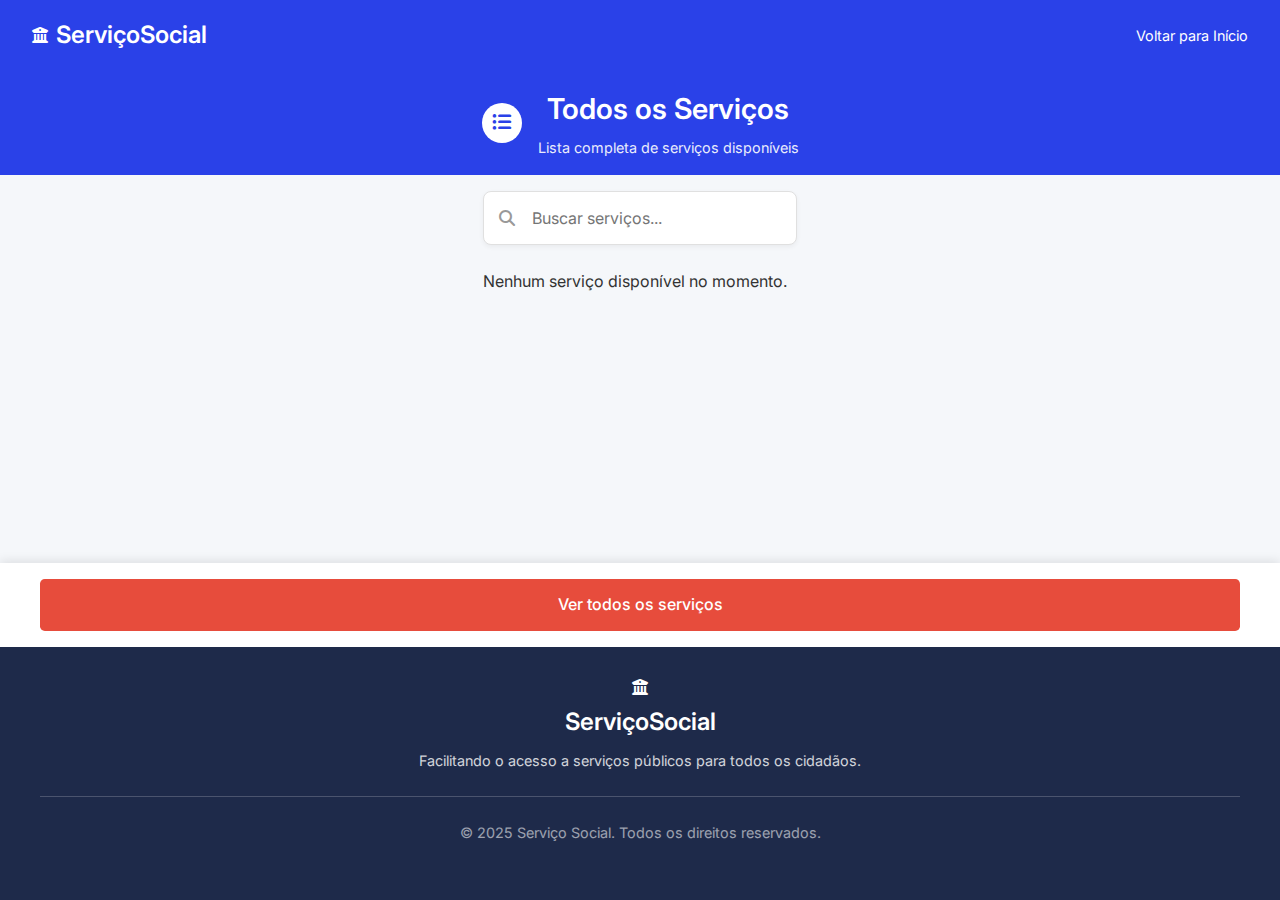
<file: servicos.html>
<!DOCTYPE html>
<html lang="pt-BR">
<head>
    <meta charset="UTF-8">
    <title>ServiçoSocial - Todos os Serviços</title>
    <link rel="stylesheet" href="css/servicos.css">
    <link rel="stylesheet" href="https://fonts.googleapis.com/css2?family=Inter:wght@400;500;600;700&display=swap">
    <link rel="stylesheet" href="https://cdnjs.cloudflare.com/ajax/libs/font-awesome/6.4.0/css/all.min.css">
</head>
<body>

    <header class="header">
        <div class="logo">
            <i class="fa-solid fa-building-columns"></i>
            <h1>ServiçoSocial</h1>
        </div>
        <a href="#" class="back-link">Voltar para Início</a>
    </header>

    <div class="services-header">
        <div class="services-icon">
            <i class="fa-solid fa-list-ul"></i>
        </div>
        <div class="services-title">
            <h2>Todos os Serviços</h2>
            <p>Lista completa de serviços disponíveis</p>
        </div>
    </div>

    <main class="container">
        <div class="search-container">
            <input type="text" placeholder="Buscar serviços..." class="search-input">
            <i class="fa-solid fa-search search-icon"></i>
        </div>

    </main>

    <div class="view-all-button">
        <a href="servicos.html" class="view-all">Ver todos os serviços</a>
    </div>

    <footer class="footer">
        <div class="footer-content">
            <div class="footer-logo">
                <i class="fa-solid fa-building-columns"></i>
                <h2>ServiçoSocial</h2>
            </div>
            <p>Facilitando o acesso a serviços públicos para todos os cidadãos.</p>
            <div class="footer-divider"></div>
            <div class="footer-copyright">
                <p>© 2025 Serviço Social. Todos os direitos reservados.</p>
            </div>
        </div>
    </footer>


    <script src="js/servicos.js"></script>
    
    <!-- Função para expandir os cards de serviço -->
    <script>
        function alternarServico(element) {
            const card = element.closest('.service-card');
            const content = card.querySelector('.service-content');
            const icon = card.querySelector('.expand-icon i');
            
            if (content.style.maxHeight) {
                content.style.maxHeight = null;
                icon.classList.remove('fa-chevron-up');
                icon.classList.add('fa-chevron-down');
            } else {
                content.style.maxHeight = content.scrollHeight + "px";
                icon.classList.remove('fa-chevron-down');
                icon.classList.add('fa-chevron-up');
            }
        }
    </script>

</body>
</html>
</file>
<file: css/servicos.css>
* {
    margin: 0;
    padding: 0;
    box-sizing: border-box;
    font-family: 'Inter', sans-serif;
}

body {
    background-color: #f5f7fa;
    color: #333;
    line-height: 1.6;
    display: flex;
    flex-direction: column;
    min-height: 100vh;
}

.header {
    display: flex;
    justify-content: space-between;
    align-items: center;
    background-color: #2a41e8;
    color: white;
    padding: 1rem 2rem;
    position: sticky;
    top: 0;
    z-index: 100;
    width: 100%;
    border-bottom: none;
}

.logo {
    display: flex;
    align-items: center;
    gap: 0.5rem;
}

.logo h1 {
    font-size: 1.5rem;
    font-weight: 600;
}

.back-link {
    color: white;
    text-decoration: none;
    font-size: 0.9rem;
}

.back-link:hover {
    text-decoration: underline;
}

.services-header {
    background-color: #2a41e8;
    color: white;
    padding: 1rem 2rem;
    display: flex;
    align-items: center;
    justify-content: center;
    text-align: center;
    width: 100%;
    gap: 1rem;
}

.services-icon {
    background-color: white;
    width: 40px;
    height: 40px;
    border-radius: 50%;
    display: flex;
    align-items: center;
    justify-content: center;
    font-size: 1.2rem;
    color: #2a41e8;
}

.services-title h2 {
    font-size: 1.8rem;
    margin-bottom: 0.2rem;
    font-weight: 600;
}

.services-title p {
    font-size: 0.9rem;
    opacity: 0.9;
}

.container {
    max-width: 1200px;
    margin: 0 auto;
    padding: 1rem;
    flex: 1;
}

.search-container {
    position: relative;
    margin-bottom: 1.5rem;
}

.search-input {
    width: 100%;
    padding: 1rem 1rem 1rem 3rem;
    border: 1px solid #e0e0e0;
    border-radius: 0.5rem;
    font-size: 1rem;
    box-shadow: 0 2px 5px rgba(0, 0, 0, 0.05);
}

.search-icon {
    position: absolute;
    left: 1rem;
    top: 50%;
    transform: translateY(-50%);
    color: #999;
}

.services-list {
    display: flex;
    flex-direction: column;
    gap: 1rem;
    margin-bottom: 2rem;
}

.service-card {
    background-color: white;
    border-radius: 0.5rem;
    overflow: hidden;
    box-shadow: 0 2px 5px rgba(0, 0, 0, 0.05);
    border-left: 4px solid transparent;
}

.service-card:has(.health) {
    border-left-color: #ff6b6b;
}

.service-card:has(.education) {
    border-left-color: #feca57;
}

.service-card:has(.social) {
    border-left-color: #1dd1a1;
}

.service-card:has(.work) {
    border-left-color: #5f27cd;
}

.service-card:has(.housing) {
    border-left-color: #ff9f43;
}

.service-card:has(.documentation) {
    border-left-color: #54a0ff;
}

.service-header {
    display: flex;
    align-items: center;
    padding: 1rem;
    cursor: pointer;
    transition: background-color 0.3s;
}

.service-header:hover {
    background-color: #f9f9f9;
}

.service-icon {
    width: 40px;
    height: 40px;
    border-radius: 50%;
    display: flex;
    align-items: center;
    justify-content: center;
    margin-right: 1rem;
    color: white;
    font-size: 1.2rem;
}

.health {
    background-color: #ff6b6b;
}

.education {
    background-color: #feca57;
}

.social {
    background-color: #1dd1a1;
}

.work {
    background-color: #5f27cd;
}

.housing {
    background-color: #ff9f43;
}

.documentation {
    background-color: #54a0ff;
}

.service-info {
    flex: 1;
}

.service-category {
    display: block;
    font-size: 0.7rem;
    font-weight: 600;
    color: #777;
    text-transform: uppercase;
    margin-bottom: 0.2rem;
}

.service-name {
    font-size: 1.1rem;
    font-weight: 600;
    color: #333;
}

.expand-icon {
    color: #999;
    transition: transform 0.3s;
}

.service-content {
    padding: 0;
    max-height: 0;
    overflow: hidden;
    transition: max-height 0.3s ease-out;
    border-top: 1px solid #f0f0f0;
}

.service-description {
    padding: 1rem;
    border-bottom: 1px solid #f0f0f0;
}

.service-details {
    display: flex;
    padding: 1rem;
    gap: 2rem;
}

.documents, .location {
    flex: 1;
    min-width: 250px;
}

.service-details h4 {
    font-size: 1rem;
    margin-bottom: 0.5rem;
    color: #555;
}

.service-details ul {
    list-style-type: none;
    margin-left: 0;
}

.service-details li {
    position: relative;
    padding-left: 1.5rem;
    margin-bottom: 0.5rem;
    font-size: 0.9rem;
}

.service-details li::before {
    content: "•";
    position: absolute;
    left: 0;
    color: #2a41e8;
}

.service-details p {
    font-size: 0.9rem;
    margin-bottom: 0.5rem;
}

.action-button {
    display: inline-block;
    background-color: #2a41e8;
    color: white;
    text-decoration: none;
    padding: 0.7rem 1.5rem;
    border-radius: 0.3rem;
    margin: 0 1rem 1rem 1rem;
    font-size: 0.9rem;
    font-weight: 500;
    transition: background-color 0.3s;
}

.action-button:hover {
    background-color: #1e32c8;
}

.footer {
    background-color: #1e2a4a;
    color: white;
    padding: 2rem 0;
    margin-top: auto;
    width: 100%;
    text-align: center;
}

.footer-content {
    max-width: 1200px;
    margin: 0 auto;
    display: flex;
    flex-direction: column;
    align-items: center;
    justify-content: center;
}

.footer-logo {
    display: flex;
    flex-direction: column;
    align-items: center;
    margin-bottom: 0.5rem;
}

.footer-logo i {
    margin-bottom: 0.5rem;
}

.footer-logo h2 {
    font-size: 1.5rem;
    font-weight: 600;
}

.footer p {
    font-size: 0.9rem;
    opacity: 0.8;
    margin-bottom: 1.5rem;
}

.footer-divider {
    width: 100%;
    max-width: 1200px;
    height: 1px;
    background-color: rgba(255, 255, 255, 0.2);
    margin: 0 auto 1.5rem;
}

.footer-copyright {
    font-size: 0.8rem;
    opacity: 0.7;
}

.view-all-button {
    background-color: white;
    padding: 1rem;
    box-shadow: 0 -2px 10px rgba(0, 0, 0, 0.1);
    text-align: center;
    width: 100%;
}

.view-all {
    display: inline-block;
    background-color: #e74c3c;
    color: white;
    text-decoration: none;
    padding: 0.8rem 2rem;
    border-radius: 0.3rem;
    font-weight: 500;
    transition: background-color 0.3s;
    max-width: 1200px;
    margin: 0 auto;
    width: 100%;
}

.view-all:hover {
    background-color: #c0392b;
}

@media (max-width: 1024px) {
    .service-details {
        flex-direction: column;
        gap: 1rem;
    }
    
    .documents, .location {
        min-width: 100%;
    }
    
    .header, .services-header {
        padding: 1rem;
    }
    
    .services-title h2 {
        font-size: 1.5rem;
    }
}

@media (max-width: 768px) {
    .header {
        flex-direction: column;
        gap: 1rem;
        text-align: center;
        padding: 1rem;
    }
    
    .services-header {
        flex-direction: column;
        padding: 1.5rem 1rem;
        gap: 1rem;
    }
    
    .services-title h2 {
        font-size: 1.4rem;
    }
    
    .services-title p {
        font-size: 0.85rem;
    }
    
    .service-header {
        flex-direction: column;
        align-items: flex-start;
        gap: 0.8rem;
    }
    
    .service-icon {
        margin-right: 0;
        margin-bottom: 0.5rem;
    }
    
    .action-button {
        width: calc(100% - 2rem);
        text-align: center;
        margin: 0 1rem 1rem;
    }
    
    .view-all {
        padding: 0.8rem 1rem;
        font-size: 0.9rem;
    }
    
    .footer-content {
        padding: 0 1rem;
    }
    
    .footer-logo h2 {
        font-size: 1.3rem;
    }
}

@media (max-width: 576px) {
    .logo h1 {
        font-size: 1.3rem;
    }
    
    .services-title h2 {
        font-size: 1.2rem;
    }
    
    .search-input {
        padding: 0.8rem 0.8rem 0.8rem 2.5rem;
        font-size: 0.9rem;
    }
    
    .service-name {
        font-size: 1rem;
    }
    
    .service-category {
        font-size: 0.65rem;
    }
    
    .service-details {
        padding: 0.8rem;
    }
    
    .service-details h4 {
        font-size: 0.9rem;
    }
    
    .service-details li, 
    .service-details p {
        font-size: 0.8rem;
    }
    
    .action-button {
        padding: 0.6rem 1rem;
        font-size: 0.85rem;
    }
    
    .footer-logo h2 {
        font-size: 1.2rem;
    }
    
    .footer p {
        font-size: 0.8rem;
    }
    
    .footer-copyright {
        font-size: 0.75rem;
    }
}

@media (max-width: 400px) {
    .logo {
        flex-direction: column;
        gap: 0.3rem;
    }
    
    .services-icon {
        width: 35px;
        height: 35px;
        font-size: 1rem;
    }
    
    .service-icon {
        width: 35px;
        height: 35px;
        font-size: 1rem;
    }
    
    .view-all {
        padding: 0.7rem;
        font-size: 0.85rem;
    }
}
</file>
